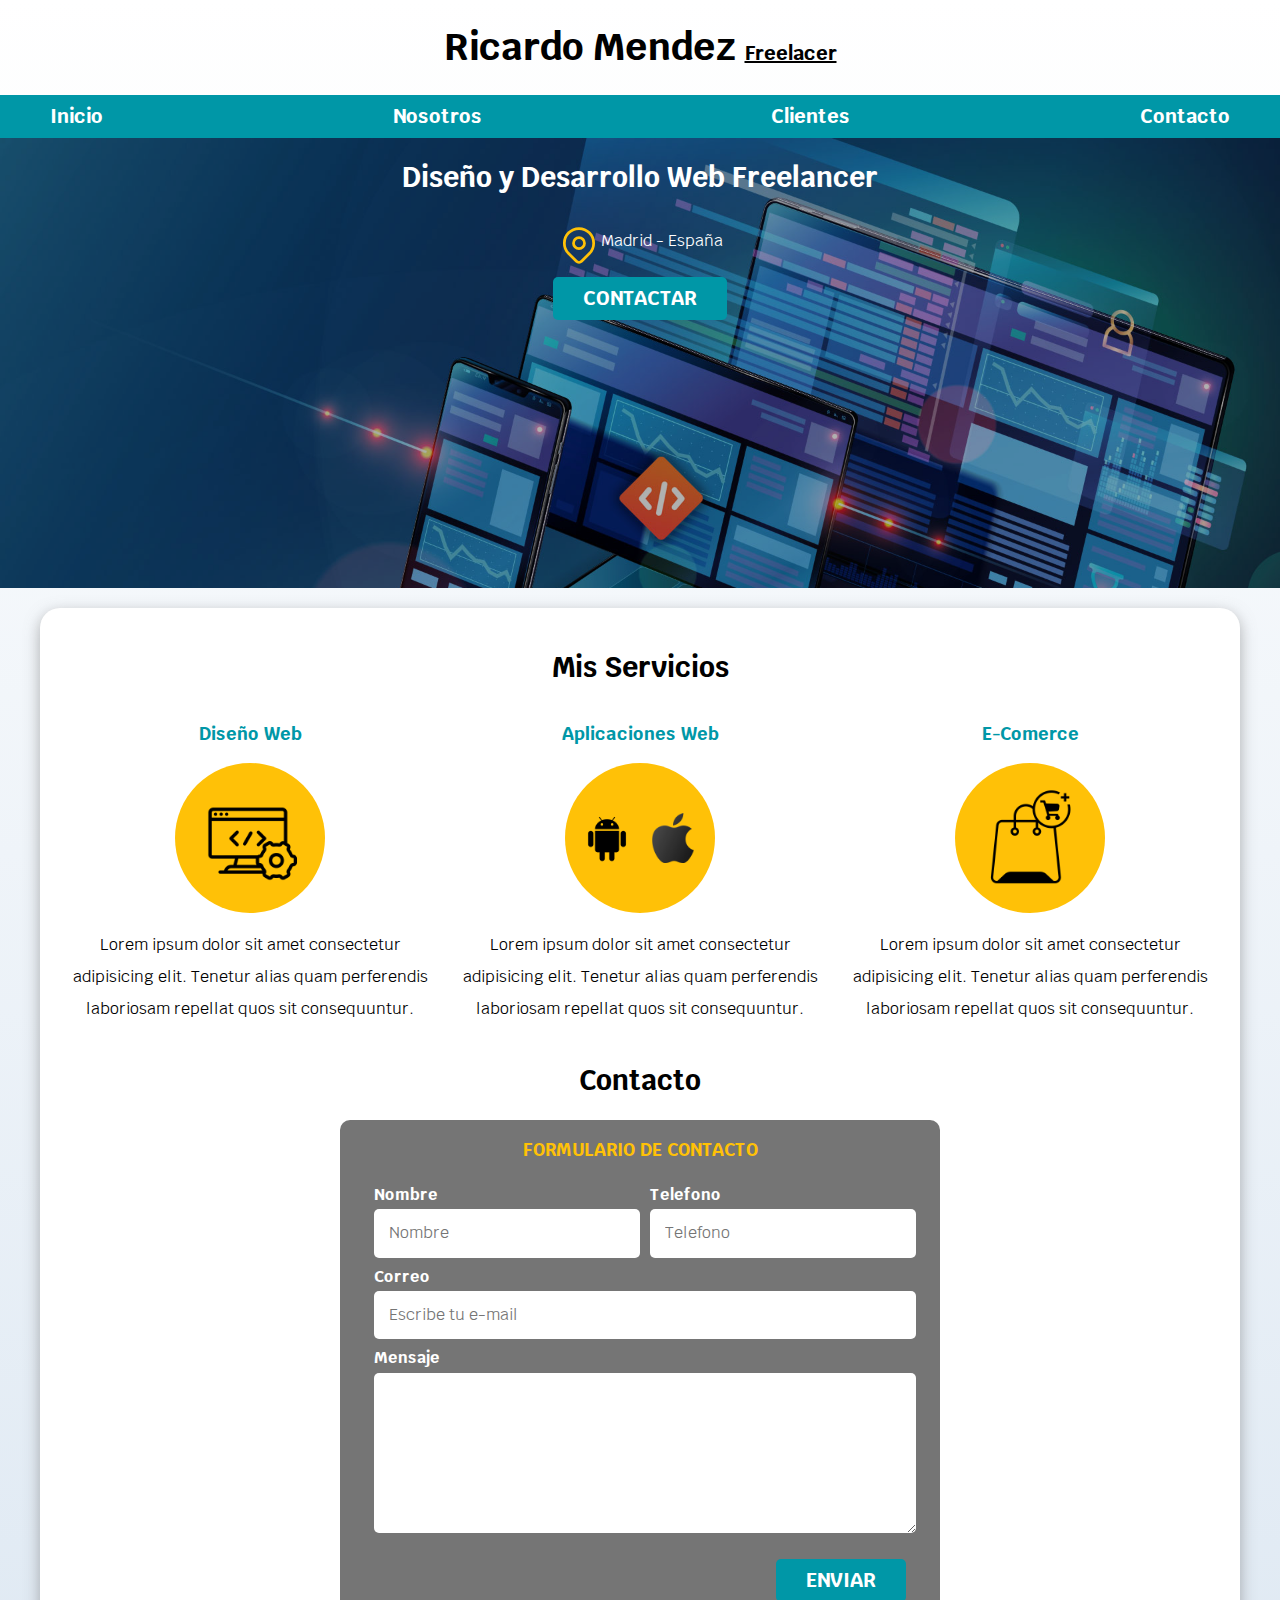
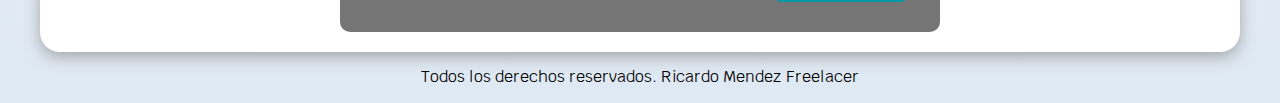
<file: index.html>
<!DOCTYPE html>
<html lang="en">

<head>
    <meta charset="UTF-8">
    <meta http-equiv="X-UA-Compatible" content="IE=edge">
    <meta name="viewport" content="width=ç, initial-scale=1.0">
    <title>Diseñador Freelacer</title>
    <link rel="preload" href="css/normalize.css" as="style">
    <link rel="stylesheet" href="css/normalize.css">
    <link href="https://fonts.googleapis.com/css2?family=Krub:wght@400;700&display=swap" rel="stylesheet">
    <link rel="preload" href="css/styles.css" as="style">
    <link rel="stylesheet" href="css/styles.css">


</head>

<body>
    <header>
        <h1 class="titulo">Ricardo Mendez <span>Freelacer</span></h1>
    </header>

    <div class="nav-bg">
        <nav class="navegacion-principal contenedor">
            <a href="#">Inicio</a>
            <a href="nosotros.html">Nosotros</a>
            <a href="#">Clientes</a>
            <a href="#">Contacto</a>
        </nav>
    </div>


    <section class="hero">
        <div class="contenido-hero">
            <h2>Diseño y Desarrollo Web <span>Freelancer</span></h2>
            <div class="ubicacion">
                <svg xmlns="http://www.w3.org/2000/svg" class="icon icon-tabler icon-tabler-map-pin" width="44"
                    height="44" viewBox="0 0 24 24" stroke-width="1.5" stroke="#FFC107" fill="none"
                    stroke-linecap="round" stroke-linejoin="round">
                    <path stroke="none" d="M0 0h24v24H0z" fill="none" />
                    <circle cx="12" cy="11" r="3" />
                    <path d="M17.657 16.657l-4.243 4.243a2 2 0 0 1 -2.827 0l-4.244 -4.243a8 8 0 1 1 11.314 0z" />
                </svg>
                <p>Madrid - España</p>
            </div>
            <a href="#" class="boton">Contactar</a>
        </div>
    </section>

    <main class="contenedor sombra">

        <h2>Mis Servicios</h2>

            <div class="servicios">
                
                <section class="servicio">
                    <h3>Diseño Web</h3>
                        <div class="icons">
                            <img src="img/web.png" width="100px"/>
                        </div>
                            <p>Lorem ipsum dolor sit amet consectetur adipisicing elit. Tenetur
                            alias quam perferendis laboriosam repellat quos sit consequuntur.
                            </p>
                        
                </section>

                <section class="servicio">
                    <h3>Aplicaciones Web</h3>
                        <div class="icons">
                            <img src="img/android.png"width="50px" />
                            <img src="img/apple.png"width="50px" />
                        </div>
                            <p>Lorem ipsum dolor sit amet consectetur adipisicing elit. Tenetur
                                    alias quam perferendis laboriosam repellat quos sit consequuntur.
                            </p>
                        
                </section>

            <section class="servicio">
                    <h3>E-Comerce</h3>
                        <div class="icons">
                            <img src="img/shop.png"width="100px" />
                        </div>
                            <p>Lorem ipsum dolor sit amet consectetur adipisicing elit. Tenetur
                                alias quam perferendis laboriosam repellat quos sit consequuntur.
                            </p>
                        
            </section>
        </div>
    

        <section>
            <h2>Contacto</h2>
                <form class="formulario">
                    <fieldset>
                        <legend>Formulario de contacto</legend>
                            
                            <div class="contenedor-campos">
                                <div class="campo">
                                    <label for="">Nombre</label>
                                    <input class="input-text" type="text" placeholder="Nombre">
                                </div>

                                <div class="campo">
                                    <label for="">Telefono</label>
                                    <input class="input-text" type="tel" placeholder="Telefono">
                                </div>

                                <div class="campo">
                                    <label for="">Correo</label>
                                    <input class="input-text" type="email" placeholder="Escribe tu e-mail">
                                </div>

                                <div class="campo">
                                    <label>Mensaje</label>
                                    <textarea class="input-text"></textarea>
                                </div>
                            </div>
                                
                            <div class="alinear-derecha flex">
                                <button class="boton w-sm-100" type="submit" value="Enviar">Enviar</button>
                            </div>
                            

                    </fieldset>
                </form>
        </section>
    </main>

    <footer class="footer">
        <p>Todos los derechos reservados. Ricardo Mendez Freelacer</p>
    </footer>


</body>

</html>
</file>
<file: css/styles.css>
:root {
    --blanco:       #ffffff;
    --oscuro:       #212121;
    --primario:     #FFC107;
    --secundario:   #0097A7;
    --gris:         #757575;
    --grisClaro:    #DFE9F3;
    --grisOscuro:   #757575;
}
/* GLOBALES */
html {
    font-size: 62.5%;
    box-sizing: border-box;
    scroll-snap-type: y mandatory;
}



*, *::before, *:after{
    box-sizing: inherit;
}
body {
    font-size:16px; /* 1rem = 10px*/
    font-family: 'Krub', sans-serif;
    background-image: linear-gradient(to top, var(--grisClaro) 0%, var(--blanco) 100%);
}

.contenedor{
    max-width: 120rem;
    margin: 0 auto;
}
.boton{
    background-color: var(--secundario);
    color: var(--blanco);
    padding: 1rem 3rem;
    margin-top: 1rem;
    font-size: 2rem;
    text-decoration: none;
    text-transform: uppercase;
    font-weight: bold;
    border-radius: .5rem;
    width: 90%;
    text-align: center;
    border: none;
}
@media (min-width: 768px){
    .boton{
        width: auto;
    }
}

.boton:hover {
    cursor: pointer;
}
.sombra{
    -webkit-box-shadow: 0px 5px 15px 0px rgba(112, 112,112,0.544);
    -moz-box-shadow: 0px 5px 15px 0px rgba(112, 112,112,0.544);
    box-shadow: 0px 5px 15px 0px rgba(112, 112,112,0.544);
    background-color: var(--blanco);
    padding: 2rem;
    border-radius: 2rem;
}

/* TIPOGRAFIA*/
h1{
    font-size: 3.8rem;
}
h2{
    font-size: 2.8rem;
}
h3{
    font-size: 1.8rem;
}
h1,h2,h3{
    text-align: center;
}

/* TITULOS*/
.titulo span {
    font-size: 2rem;
    text-decoration: underline;
}

/* UTILIDADES */

.w-sm-100 {
    width: 100%;
}
@media (min-width: 768px) {
    .w-sm-100 {
        width: auto;
    }
}
.flex {
    display: flex;
}
.alinear-derecha {
    justify-content: flex-end;
}

/* NAVEGACION PRINCIPAL*/
.nav-bg{
    background-color: var(--secundario);
}
.navegacion-principal{
    
    display: flex;
    flex-direction: column;
    justify-content: space-between;
}

@media (min-width: 768px) {
    .navegacion-principal {
        flex-direction: row;
        justify-content: space-between;
    }
}

.navegacion-principal a{
    display: block;
    text-align: center;
    color: var(--blanco);
    text-decoration: none;
    font-size: 2rem;
    font-weight: 700;
    padding: 1rem;
}
.navegacion-principal a:hover{
    background-color: var(--primario);
    color: var(--oscuro);
}
 /* HERO */

.hero{
    background-image: url(../img/1.jpg);
    background-repeat: no-repeat;
    background-size: cover;
    height: 450px;
    position: relative;
    margin-bottom: 2rem;
}

.contenido-hero{
    position: absolute;
    background-color: rgb(0, 0, 0, 0.3);
    width: 100%;
    height: 100%;
    display: flex;
    flex-direction: column;
    align-items: center;
}   

.contenido-hero h2, .contenido-hero p{
    color: var(--blanco);
}
.ubicacion{
    display: flex;
    align-items: flex-end;
}

/* Servicios*/

@media (min-width: 768px){
    .servicios {
        display: grid;
        grid-template-columns:repeat(3, 1fr); /*
        grid-template-columns: 1fr 1fr 1fr; Tambien 
        vale asi pero usamos una mas corta*/
        column-gap: 1rem;
    }
}
.servicio{
    display: flex;
    flex-direction: column;
    align-items: center;

}
.servicio h3 {
    color: var(--secundario);
    font-weight:bold;
}
.servicio p {
    line-height: 2;
    text-align: center;
}
.servicio .icons {
    height: 15rem;
    width: 15rem;
    background-color: var(--primario);
    border-radius: 50%;
    display: flex;
    justify-content: space-evenly;
    align-items: center;
}

/* CONTACTO */

.formulario {
    background-color: var(--gris);
    width: min(60rem, 100%); /** usa el valor mas pequeño **/
    margin: 0 auto;
    padding: 2rem;
    border-radius: 1rem;

}
.formulario fieldset {
    border: none;
}
.formulario legend {
    text-align: center;
    font-size: 1.8rem;
    text-transform: uppercase;
    font-weight: 700;
    margin-bottom: 2rem;
    color:var(--primario)
}

@media (min-width: 768px) {
    .contenedor-campos {
        display: grid;
        grid-template-columns: 50% 50%;
        grid-template-rows: auto auto 20rem;
        column-gap: 1rem;
    }
    .campo:nth-child(3),
    .campo:nth-child(4) {
        grid-column: 1/3;
    }
}

.campo {
    margin-bottom: 1rem;

}
.campo label {
    color: var(--blanco);
    font-weight: bold;
    margin-bottom: 0.5rem;
    display: block;
}
.campo textarea {
    height: 16rem;
}
.input-text {
   width: 100%;
   border: none;
   padding: 1.5rem;
   border-radius: .5rem;
}

/* FOOTER */
.footer {
    text-align: center;
}
</file>
